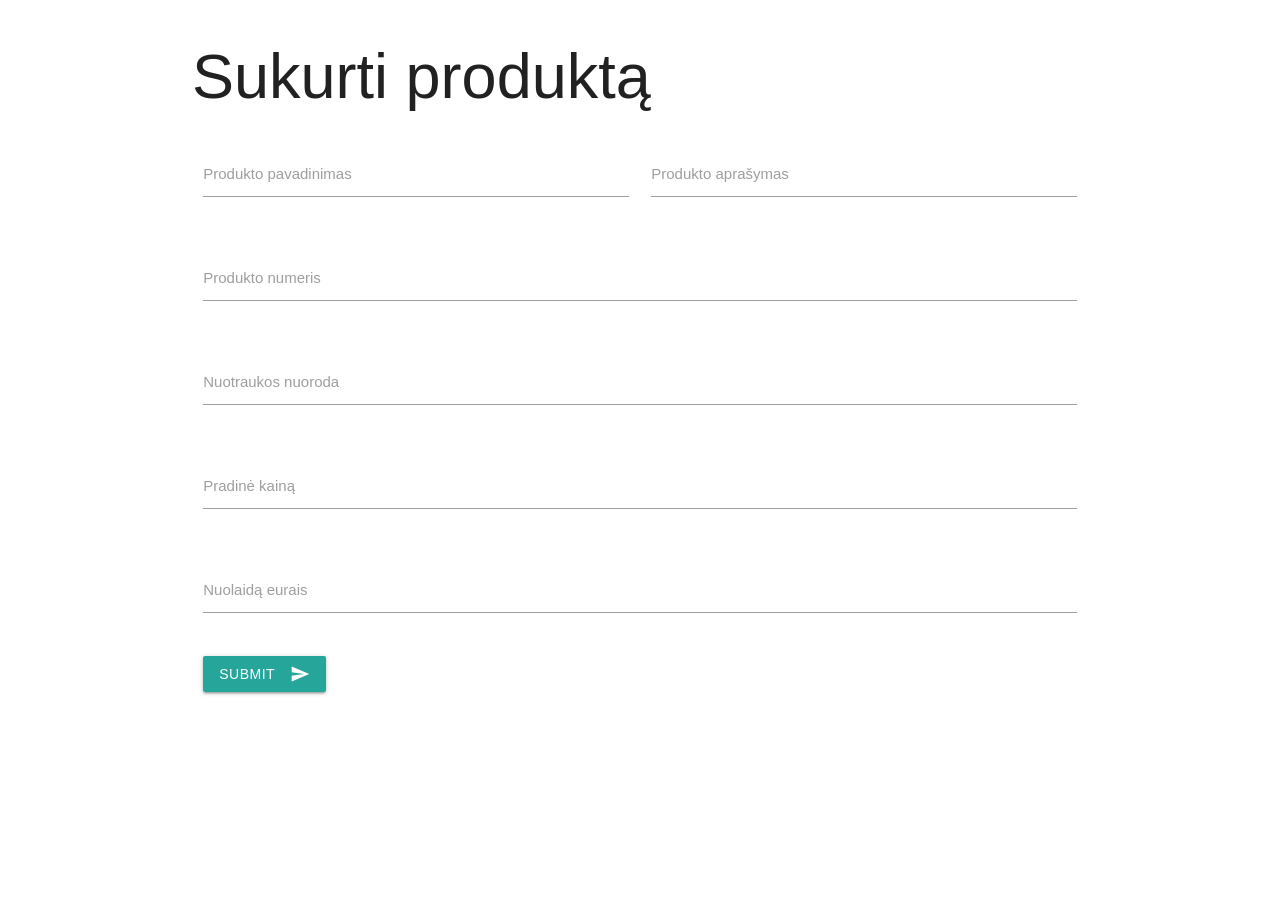
<file: E-shop/frontend/admin.html>
<!DOCTYPE html>
<html>
  <head>
    <meta charset="UTF-8" />
    <!--Import Google Icon Font-->
    <link
      href="https://fonts.googleapis.com/icon?family=Material+Icons"
      rel="stylesheet"
    />
    <!--Import materialize.css-->
    <link
      type="text/css"
      rel="stylesheet"
      href="css/materialize.css"
      media="screen,projection"
    />
    <link
      rel="icon"
      href="https://raw.githubusercontent.com/DeimantasKukis/WEB/master/eShopPIctures/logo_spa.png"
      type="image/x-icon"
    />

    <title>Result Spa</title>
    <!--Let browser know website is optimized for mobile-->
    <meta name="viewport" content="width=device-width, initial-scale=1.0" />
  </head>

  <body>
    <div class="row container">
      <h1>Sukurti produktą</h1>
      <form class="col s12">
        <div class="row">
          <div class="input-field col s6">
            <input
              id="productName"
              type="text"
              class="validate"
              autocomplete="off"
            />
            <label for="productName">Produkto pavadinimas</label>
          </div>
          <div class="input-field col s6">
            <input id="productDescription" type="text" class="validate" />
            <label for="productDescription">Produkto aprašymas</label>
          </div>
        </div>

        <div class="row">
          <div class="input-field col s12">
            <input id="productId" type="text" class="validate" />
            <label for="productId">Produkto numeris</label>
          </div>
        </div>

        <div class="row">
          <div class="input-field col s12">
            <input id="photo" type="text" class="validate" />
            <label for="photo">Nuotraukos nuoroda</label>
          </div>
        </div>

        <div class="row">
          <div class="input-field col s12">
            <input id="startPrice" type="text" class="validate" />
            <label for="startPrice">Pradinė kainą</label>
          </div>
        </div>
        <div class="row">
          <div class="input-field col s12">
            <input id="discount" type="text" class="validate" />
            <label for="discount">Nuolaidą eurais</label>
          </div>
        </div>

        <button class="btn waves-effect waves-light" id="send">
          Submit
          <i class="material-icons right">send</i>
        </button>
      </form>
    </div>
    <script type="text/javascript" src="js/materialize.min.js"></script>
    <script type="text/javascript" src="js/ProductClient.js"></script>
    <script type="text/javascript" src="js/library.js"></script>
    <script>
      document.addEventListener("DOMContentLoaded", function () {
        var elems = document.querySelectorAll(".datepicker");
        let options = { format: "yyyy-mm-dd" };
        var instances = M.Datepicker.init(elems, options);
      });
    </script>
    <script>
      document.getElementById("send").addEventListener("click", function () {
        event.preventDefault();

        let product = {
          productName: document.getElementById("productName").value,
          Id: document.getElementById("productId").value,
          photo: document.getElementById("photo").value,
          startPrice: document.getElementById("startPrice").value,
          discount: document.getElementById("discount").value,
          productDescription:
            document.getElementById("productDescription").value,
        };

        createProduct(product).then((response) => console.log(response));
      });
    </script>
  </body>
</html>
</file>
